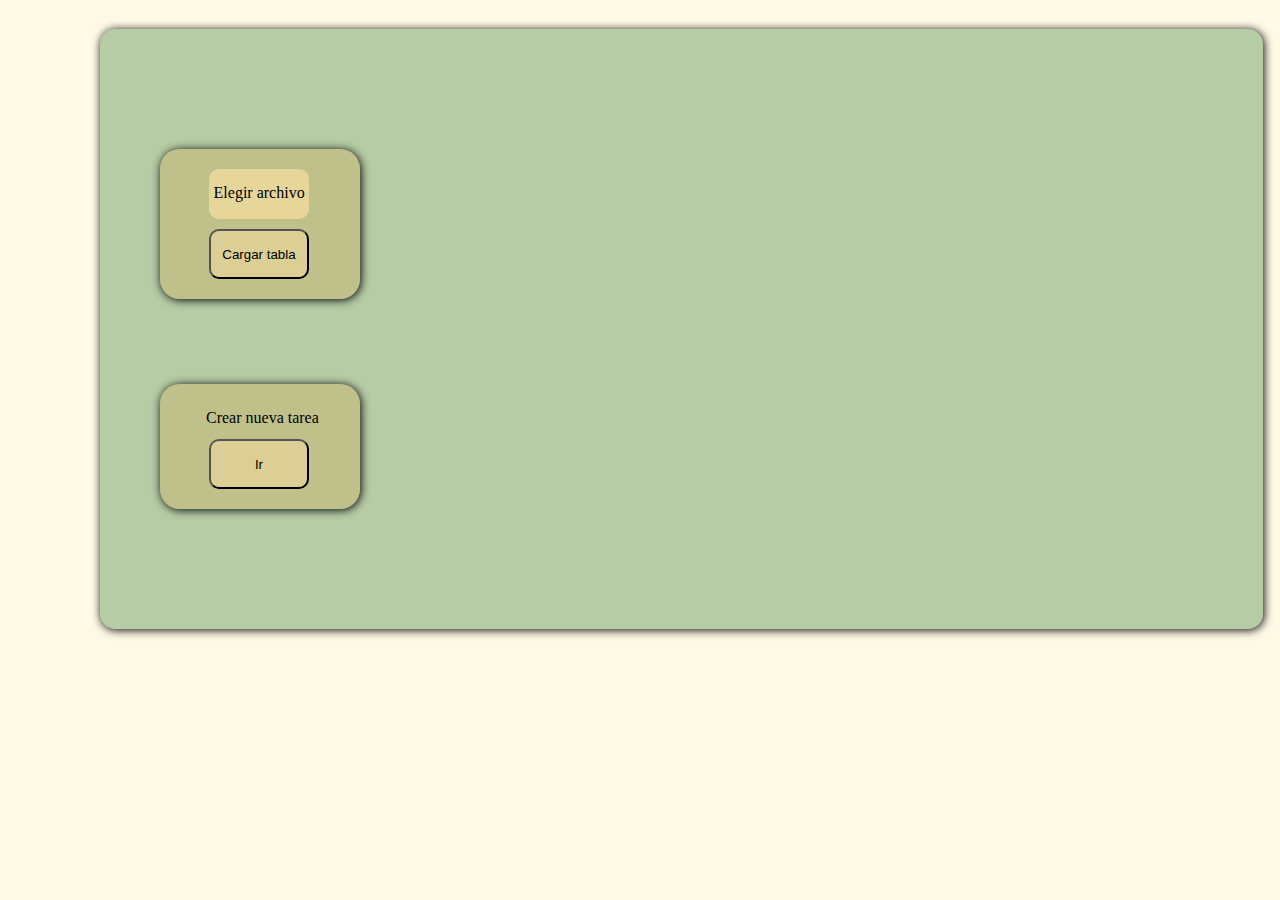
<file: index.html>
<!DOCTYPE html>
<html lang="es" style="background-color: #fff9e6;">
    
    <head>
        <meta charset="utf-8">
        <link rel="stylesheet" href="style.css">
        <script type="text/javascript" src="main.js"></script>
        <title>Agenda electronica</title>
    
    </head>

    <body>
        <!--Los colores son de: 
    https://coolors.co/fff9e6-f5eac3-eae0bc-e0d6b4-d6ccac-ddf4cc-d6eac5-cce1bd-c4d7b5-b6cca5-->
        


        <div id="main-frame"> <!--Main frame es toda la parte de verde olivo-->

            <div id="up-secc"> <!--Es la seccion de cargar y elegir archivo-->

                <div id="up-secc-file">
                    <input type="file" id="fileupload" style="position: absolute;
                    left: 4cm; top: 2cm;" hidden/><!--Estara oculto, usare el label
                    como si fuera el boton que acciona el OS browser
                    Lo pongo afuera de la caja para ocultarlo detras de la misma-->

                    <label id="lbl-file" for="fileupload">Elegir archivo</label>
                </div>

                <button id="boton" type="button" onclick="Upload()">Cargar tabla</button>
            
            </div>

            <div id="nw-work"> <!--Es la seccion de ir a crear nuevo archivo-->

                <form action="s-index.html">
                    <label id="nw-file">Crear nueva tarea</label>
                    <button id="nw-button" >Ir</button>
                </form>

            </div>



            <div id="dvCSV">
            <!--Aqui se muestra la tabla-->
            </div>

        </div>
    </body>

</html>
</file>
<file: style.css>
/*seamos sinceros profe, que flojera leer todo el css que aparte no tiene nada de especial
ahorrese el trabajo porque son puros movimientos y pruebas de css que alguna vez hice y que
hoy ya no recuerdo que hacen*/


table {
    border-collapse:separate;
    border-spacing:1px;
    background-color: #585742e1;;

        margin-right:200px
    }

table th {
        color:rgb(206, 72, 72);
        font-weight:600;
        padding: 20px 20px;
        text-align:center;
    }

table tbody {
        padding:0; margin:0;
        border-collapse:collapse;
        border-spacing:0px;
    }
table td {
        background:#eeec7fc0;
        padding:5px 30px;
        text-align:center;
    }


#main-frame{
    position: absolute;
    top: 29px;
    left: 100px;

    width: 1163px;
    height: 600px;
    background-color: #b6cca5;

    border-radius: 0.4cm;
    box-shadow: 1px 1px 10px;
}

#up-secc{
    position: absolute;
    width: 200px;
    height: 150px;

    box-shadow: 1px 1px 10px;
    border-radius: 20px;
    background-color: #c9b57385;

    top: 20%;
    left: 60px;

}


#up-secc-file{
    position: absolute;
    width: 100px;
    height: 50px;

    top: 20px;
    left: 49px;

    
    text-align: center;
    cursor: pointer;
    background-color: rgb(231, 214, 153);
    border-radius: 10px;

}


    #lbl-file{
        position: absolute;
        width: 4px;
        height: 48px;
        
        left: 1px;
        top: 15px;;

        width: 2.6cm;
        text-align: center;
        cursor: pointer;
    }

    #boton{
        position: absolute;
        width: 100px;
        height: 50px;

        top: 80px;
        left: 49px;


        text-align: center;
        cursor: pointer;
        background-color: rgba(231, 214, 153, 0.678);
        border-radius: 10px;
        /*box-shadow: 1px 1px 10px;*/
    }

#nw-work{
    position: absolute;
    width: 200px;
    height: 125px;

    box-shadow: 1px 1px 10px;
    border-radius: 20px;
    background-color: #c9b57385;

    bottom: 20%;
    left: 60px;

}

    #nw-file{
        position: absolute;
        left: 46px;
        top: 25px;;

        text-align: center;
    }


    #nw-button{
        position: absolute;
        width: 100px;
        height: 50px;

        top: 55px;
        left: 49px;


        text-align: center;
        cursor: pointer;
        background-color: rgba(231, 214, 153, 0.678);
        border-radius: 10px;
        /*box-shadow: 1px 1px 10px;*/
    }


#dvCSV{
    position: absolute;

    left: 600px;
    top: 20%;
}
</file>
